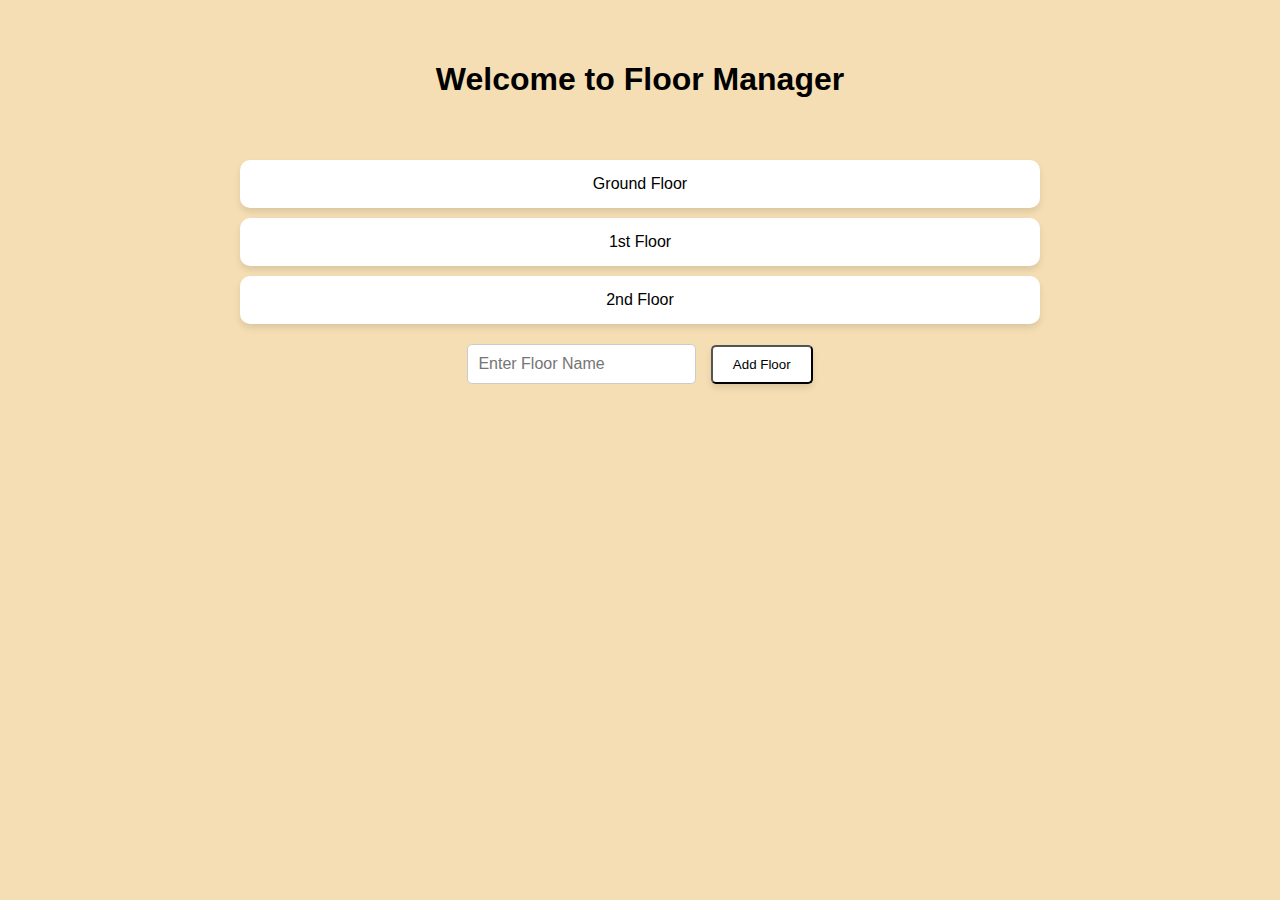
<file: Normal/index.html>
<!DOCTYPE html>
<html lang="en">
<head>
    <meta charset="UTF-8">
    <meta name="viewport" content="width=device-width, initial-scale=1.0">
    <title>Welcome - Floor Manager</title>
    <style>
        body {
            font-family: Arial, sans-serif;
            background-color: #F5DEB3;
            margin: 0;
            padding: 20px;
            color: black;
        }
        header {
            text-align: center;
            padding: 20px;
        }
        .container {
            max-width: 800px;
            margin: 0 auto;
        }
        .floor-list {
            margin: 20px 0;
        }
        .floor-item {
            background-color: white;
            padding: 15px;
            margin-bottom: 10px;
            text-align: center;
            cursor: pointer;
            border-radius: 10px;
            box-shadow: 0px 4px 6px rgba(0, 0, 0, 0.1);
        }
        .add-floor-form {
            text-align: center;
            margin: 20px 0;
        }
        .add-floor-form input {
            padding: 10px;
            font-size: 16px;
            margin-right: 10px;
            border-radius: 5px;
            border: 1px solid #ccc;
        }
        .add-floor-form button {
            padding: 10px 20px;
            background-color: white;
            border-radius: 5px;
            cursor: pointer;
            box-shadow: 0px 4px 6px rgba(0, 0, 0, 0.1);
        }
        .add-floor-form button:hover {
            background-color: #eee;
        }
    </style>
</head>
<body>
    <header>
        <h1>Welcome to Floor Manager</h1>
    </header>
    <div class="container">
        <div id="floorList" class="floor-list">
            <div class="floor-item" onclick="openFloorPage('Ground')">Ground Floor</div>
            <div class="floor-item" onclick="openFloorPage('1st')">1st Floor</div>
            <div class="floor-item" onclick="openFloorPage('2nd')">2nd Floor</div>
        </div>
        <div class="add-floor-form">
            <input type="text" id="newFloorName" placeholder="Enter Floor Name">
            <button onclick="addFloor()">Add Floor</button>
        </div>
    </div>

    <script>
        function openFloorPage(floorName) {
            window.location.href = `floor.html?name=${encodeURIComponent(floorName)}`;
        }

        function addFloor() {
            const floorName = document.getElementById("newFloorName").value.trim();
            if (floorName) {
                const floorList = document.getElementById("floorList");
                const newFloor = document.createElement("div");
                newFloor.className = "floor-item";
                newFloor.textContent = floorName;
                newFloor.onclick = () => openFloorPage(floorName);
                floorList.appendChild(newFloor);
                document.getElementById("newFloorName").value = '';
            } else {
                alert("Please enter a valid floor name.");
            }
        }
    </script>
</body>
</html>
</file>
